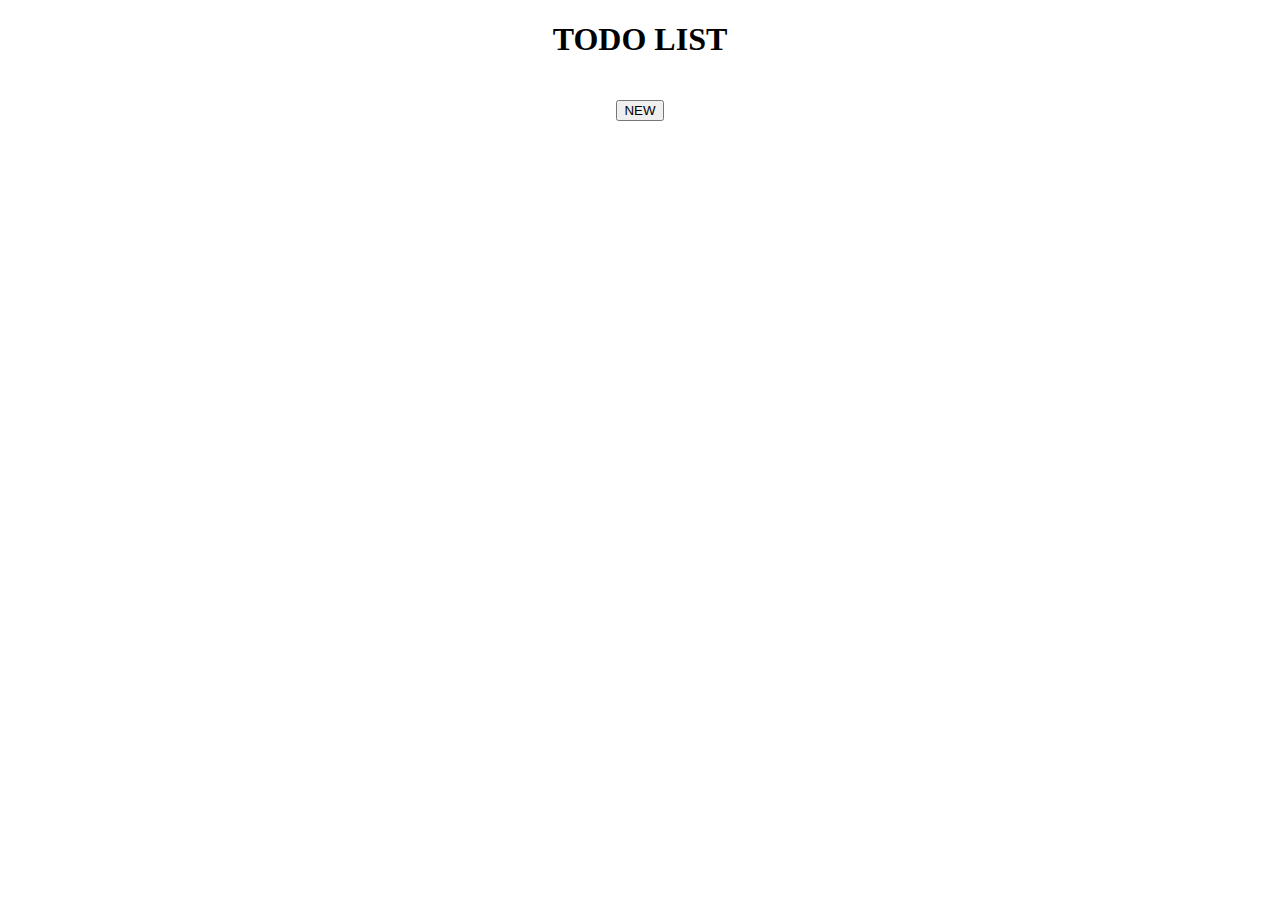
<file: cell03/ex33/index.html>
<!DOCTYPE html>
<html lang="en">
  <head>
    <meta charset="UTF-8" />
    <meta http-equiv="X-UA-Compatible" content="IE=edge" />
    <meta name="viewport" content="width=device-width, initial-scale=1.0" />
    <title>Document</title>
    <script
      src="https://code.jquery.com/jquery-3.6.1.min.js"
      integrity="sha256-o88AwQnZB+VDvE9tvIXrMQaPlFFSUTR+nldQm1LuPXQ="
      crossorigin="anonymous"
    ></script>
  </head>
  <style>
    #ft_list > div {
      margin: 10px;
      background-color: #f47721;
      padding: 10px;
      border-radius: 10px;
      cursor: pointer;
    }
    #ft_list > div:hover {
      background-color: #fab281;
    }
  </style>
  <body>
    <div style="width: 100%; text-align: center">
      <h1>TODO LIST</h1>
      <div
        style="margin-left: auto; margin-right: auto; padding: 10px"
        id="ft_list"
      ></div>
      <button id="create">NEW</button>
    </div>
  </body>
  <script>
    $(document).ready(() => {
      const check = document.cookie;
      let ft_list = $("#ft_list");
      $("#create").click(() => {
        let txt = prompt("Please Enter TODO LIST :");
        const name = new Date().getTime();
        document.cookie = `${name}=${txt}`;
        let list = $("<div></div>").text(txt);
        list.click(() => {
          const check = confirm("Do you want to delete");
          if (check) {
            list.remove();
            document.cookie =
              name + "=; expires=Thu, 01 Jan 1970 00:00:00 UTC;";
          }
        });
        ft_list.prepend(list);
      });
      if (check.length > 0) {
        const cookie = check.split(";");
        cookie.forEach((element) => {
          let list = $("<div></div>").text(element.split("=")[1]);
          list.click(() => {
            const check = confirm("Do you want to delete");
            if (check) {
              list.remove();
              document.cookie =
                element.split("=")[0] +
                "=; expires=Thu, 01 Jan 1970 00:00:00 UTC;";
            }
          });
          ft_list.prepend(list);
        });
      }
    });
  </script>
</html>
</file>
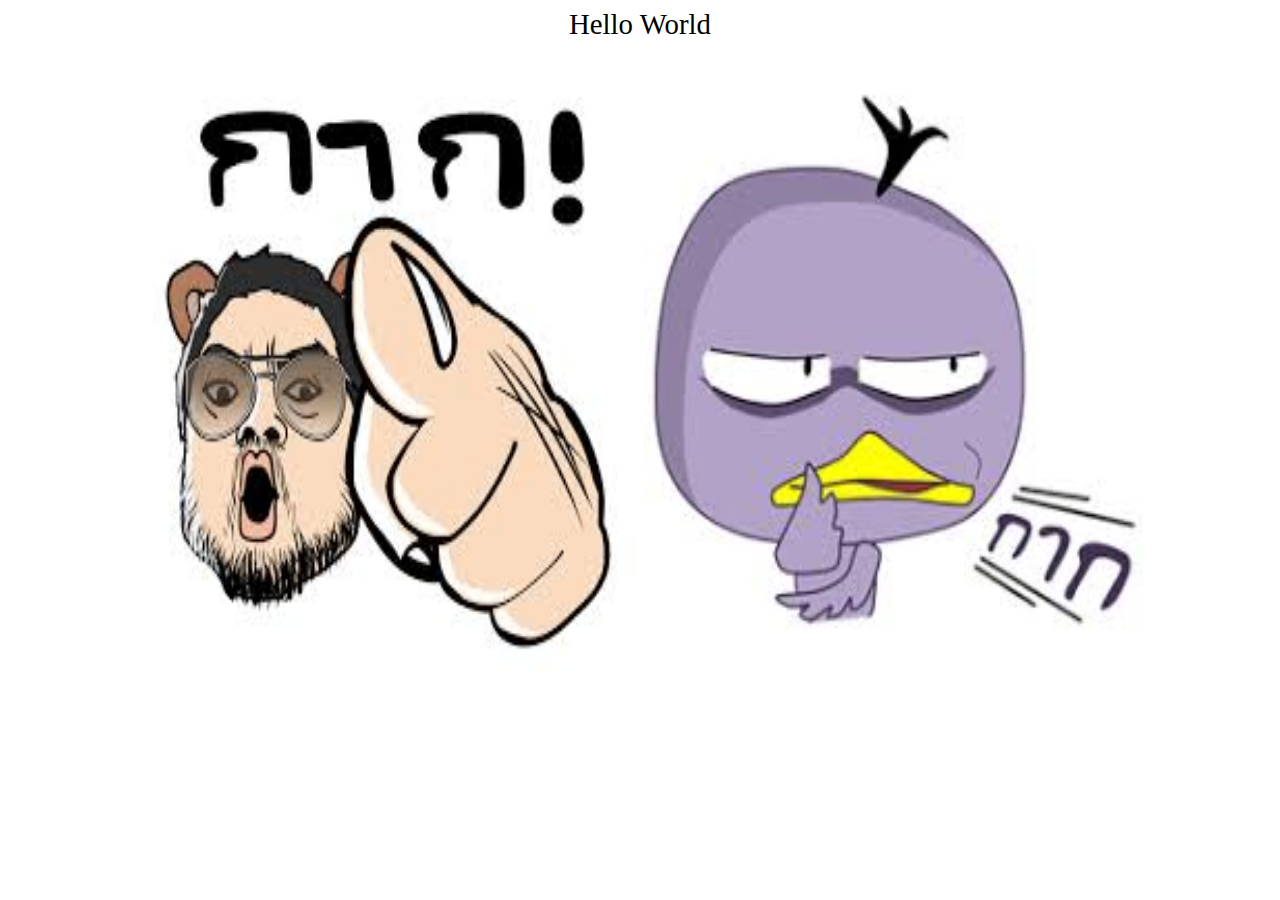
<file: cell01/ex12/piscineweb.html>
<!DOCTYPE html>
<html lang="en">
<head>
    <meta charset="UTF-8">
    <title>piscineweb</title>
</head>
<body style="font-size:180%;text-align: center;">
    Hello World
</body>
<br></br>
<img src="[data-uri]" alt="1" width="500" height="600">
<img src="[data-uri]" alt="2" width="500" height="600">
</html>
</file>
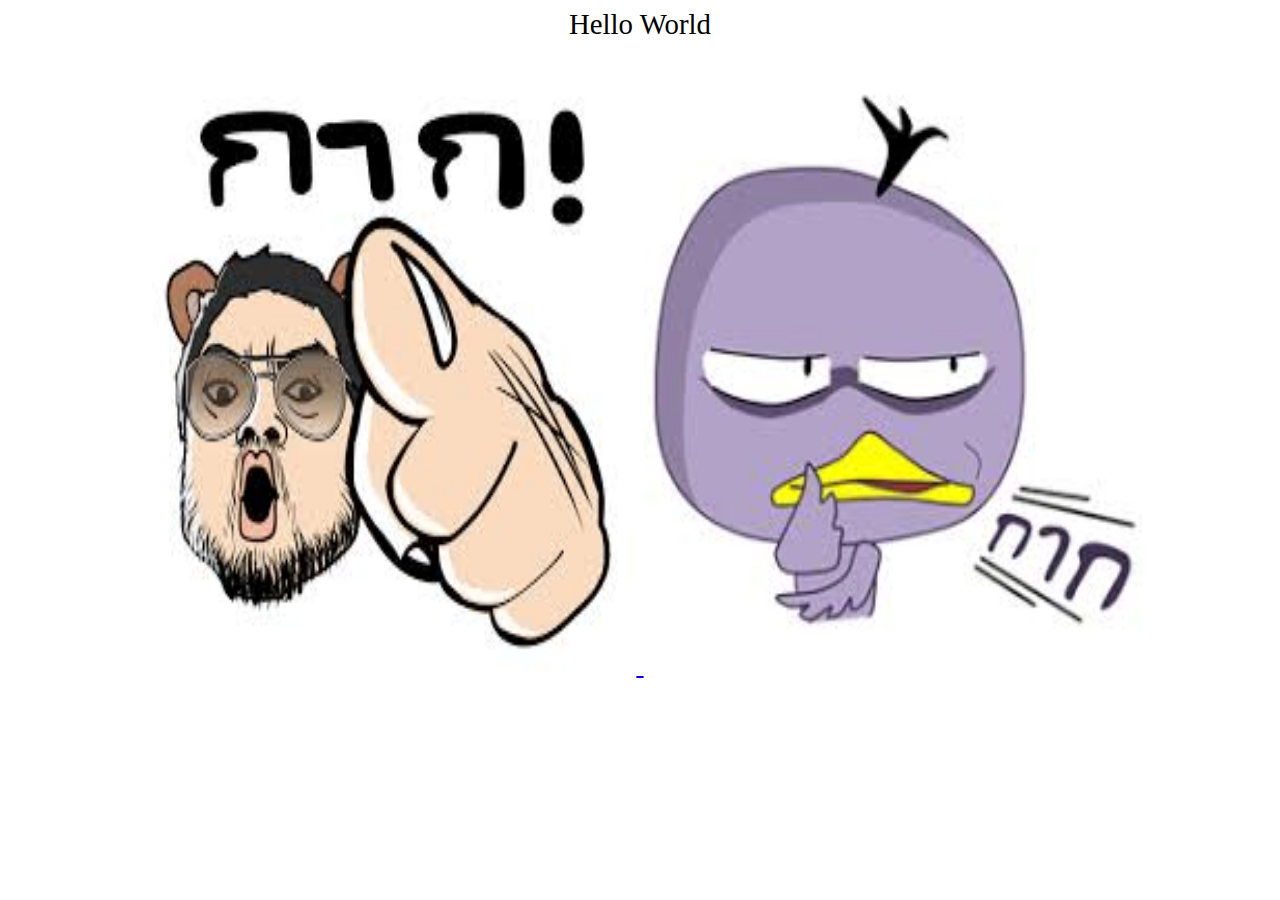
<file: cell01/ex13/piscineweb.html>
<!DOCTYPE html>
<html lang="en">
<head>
    <meta charset="UTF-8">
    <title>piscineweb</title>
</head>
<body style="font-size:180%;text-align: center;">
    Hello World
</body>
<br></br>
<a href="https://www.youtube.com/watch?v=INscMGmhmX4">
    <img src="[data-uri]" alt="1" width="500" height="600">
</a>
    <img src="[data-uri]" alt="2" width="500" height="600">
</html>
</file>
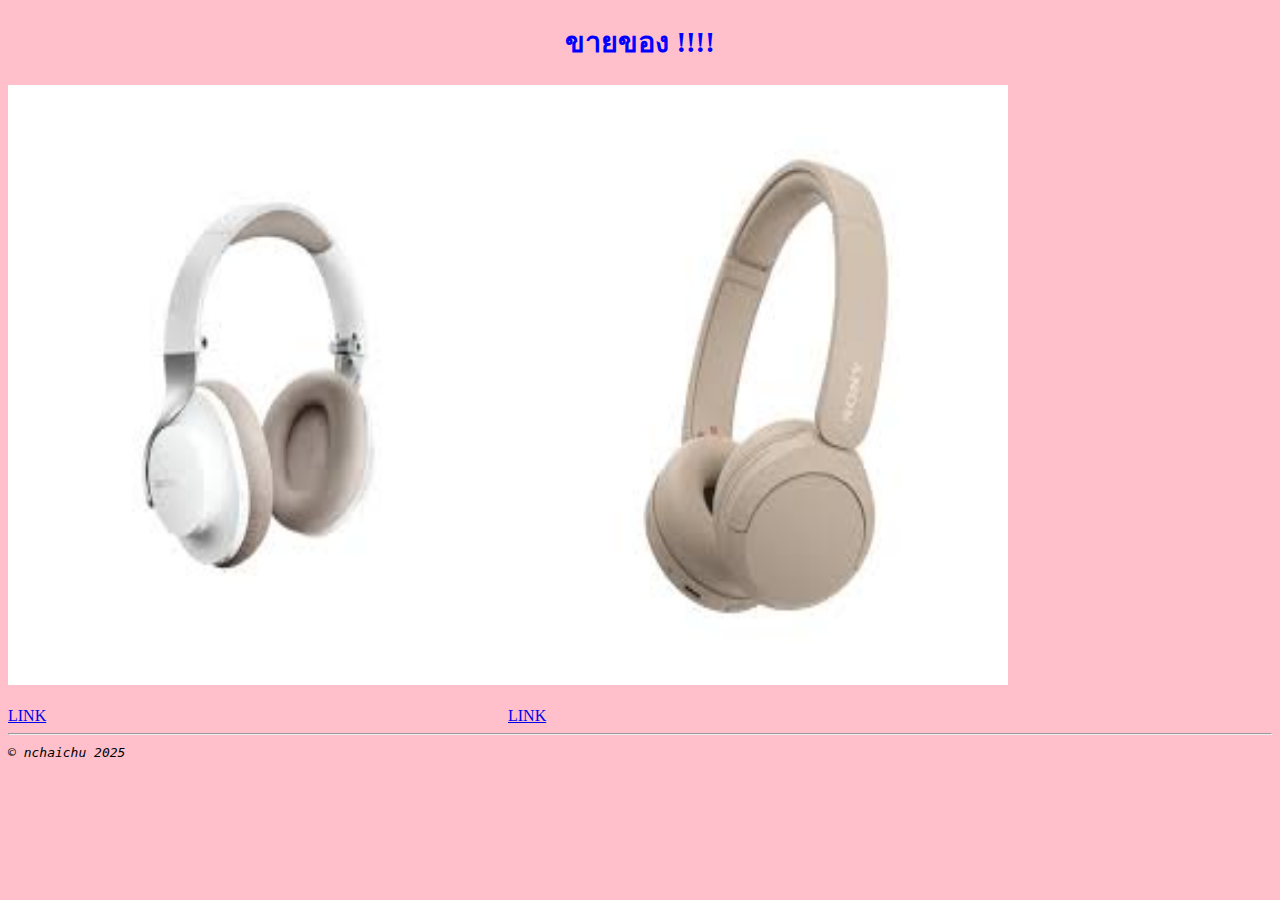
<file: cell01/ex14/basics.html>
<!DOCTYPE html>
<html lang="en">
<head>
    <meta charset="UTF-8">
    <title>Basics</title>
</head>
<body style="background-color:pink;">
<h1 style="color:blue;text-align:center;font-size:180%;"> ขายของ !!!!</h1>
<div class="float-container" style="display:flex;">
<div class="img-with-text">

    <img src="[data-uri]" alt="1" width="500" height="600">
<br></br>
    <a href="https://siamsoundstore.com/product-category/headphone/wireless-earphone/">LINK</a>
</div>
<div class="img-with">
<img style="text-align:right" src="[data-uri]" alt="2" width="500" height="600">
    <br></br>
<a href="https://www.studio7thailand.com/th/p/sony-headphone-with-mic-wireless-wh-ch520cz-cream-4548736142923_dke8v3">LINK</a>

</div>
    </div>

<hr></hr>

<i style="font-family:monospace;text-align:right;">© nchaichu 2025 </i>
</body>
</html>
</file>
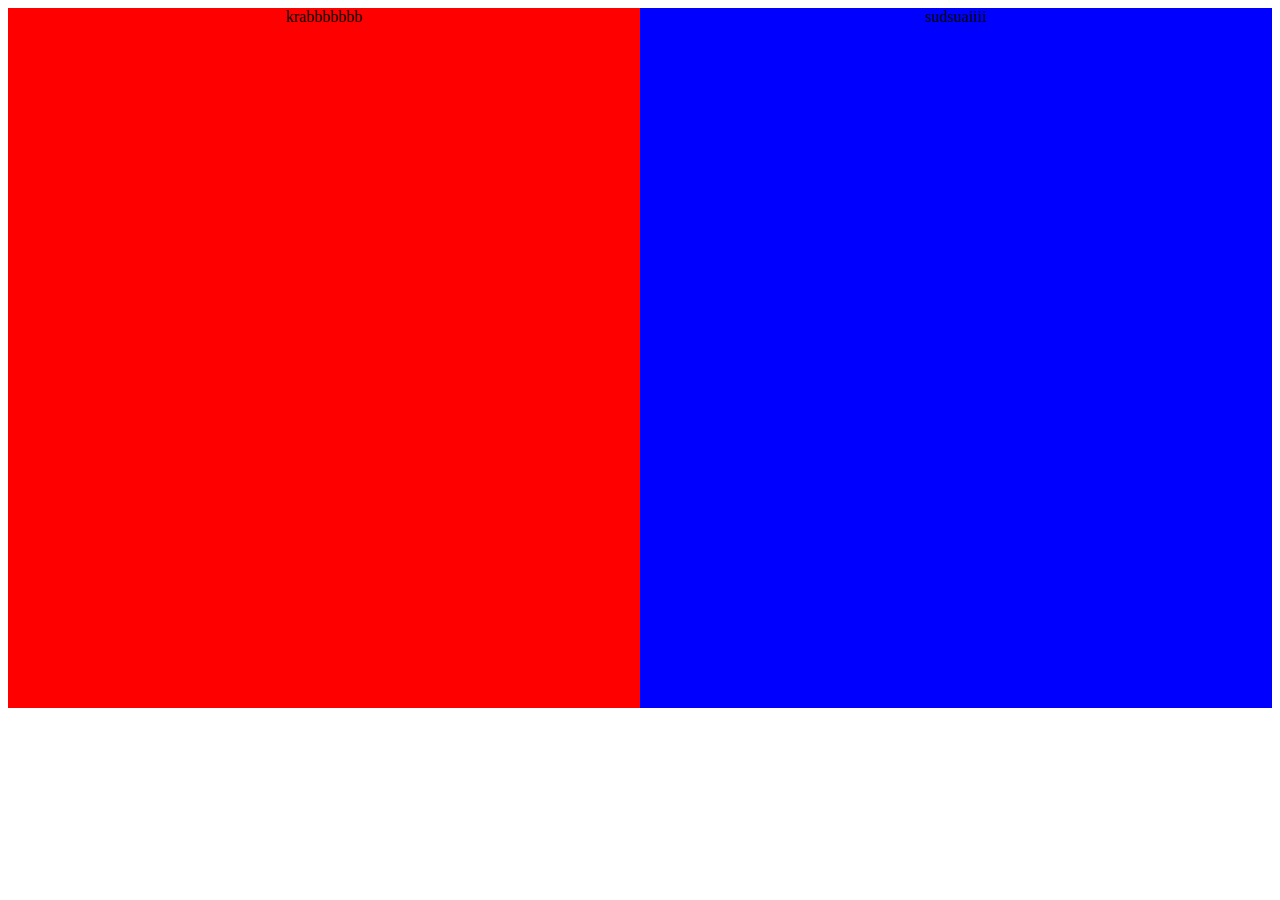
<file: cell01/ex15/tab.html>
<!DOCTYPE html>
<html lang="en">
<head>
    <link rel="stylesheet" href="style.css">
    <meta charset="UTF-8">
    <title>Tab</title>
</head>
<body>
<div class="float-container">
  <div class="float-child1">
    <div class="1">krabbbbbbb</div>
  </div>

  <div class="float-child2">
    <div class="2">sudsuaiiii</div>
  </div>

</div>
</body>
</html>
</file>
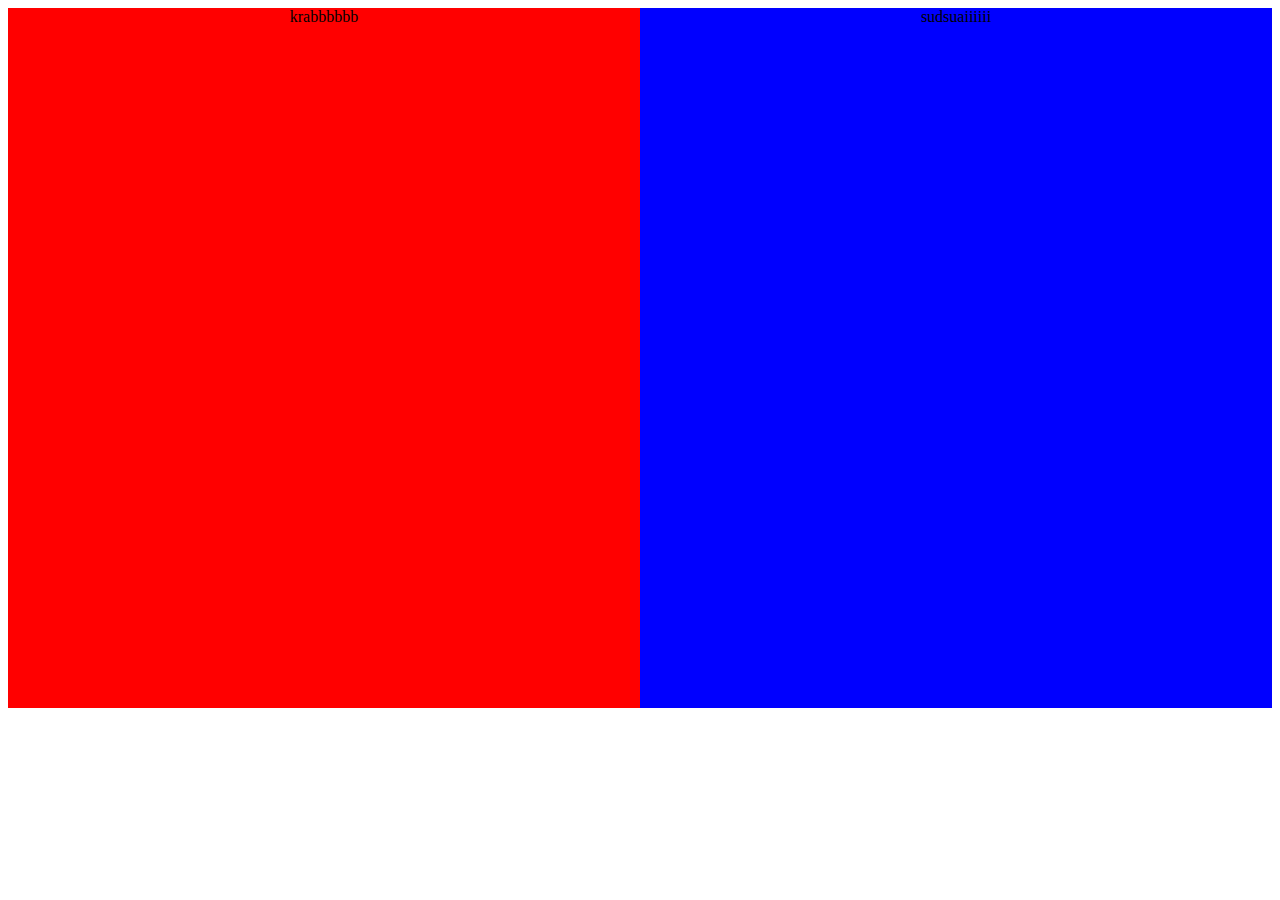
<file: cell02/ex20/responsive.html>
<!DOCTYPE html>
<html lang="en">
<head>
    <link rel="stylesheet" href="responsive.css">
    <meta charset="UTF-8">
    <title>Responsive</title>
</head>
<body>
<div class="float-container">
  <div class="float-child1">
    <div class="1">krabbbbbb</div>
  </div>

  <div class="float-child2">
    <div class="2">sudsuaiiiiii</div>
  </div>

</div>
</body>
</html>
</file>
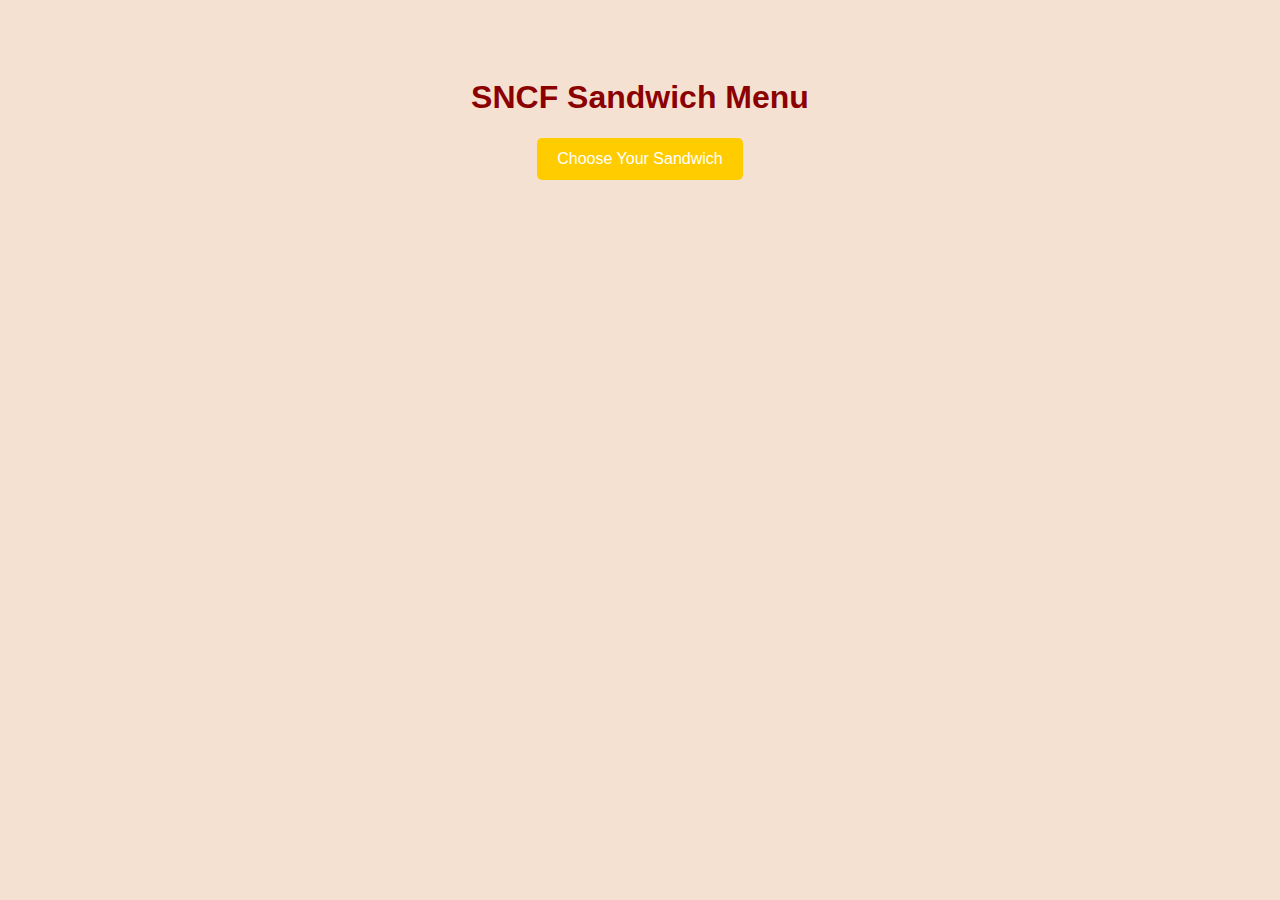
<file: cell02/ex21/menu.html>
<!DOCTYPE html>
<html lang="en">
<head>
    <meta charset="UTF-8">
    <meta name="viewport" content="width=device-width, initial-scale=1.0">
    <title>SNCF Sandwich Menu</title>
    <link rel="stylesheet" href="menu.css">
</head>
<body>
    <h1>SNCF Sandwich Menu</h1>

    <div class="dropdown">
        <button class="dropbtn">Choose Your Sandwich</button>
        <div class="dropdown-content">
            <a href="#">Ham & Cheese</a>
            <a href="#">Chicken & Avocado</a>
            <a href="#">Vegan Delight</a>
        </div>
    </div>

</body>
</html>
</file>
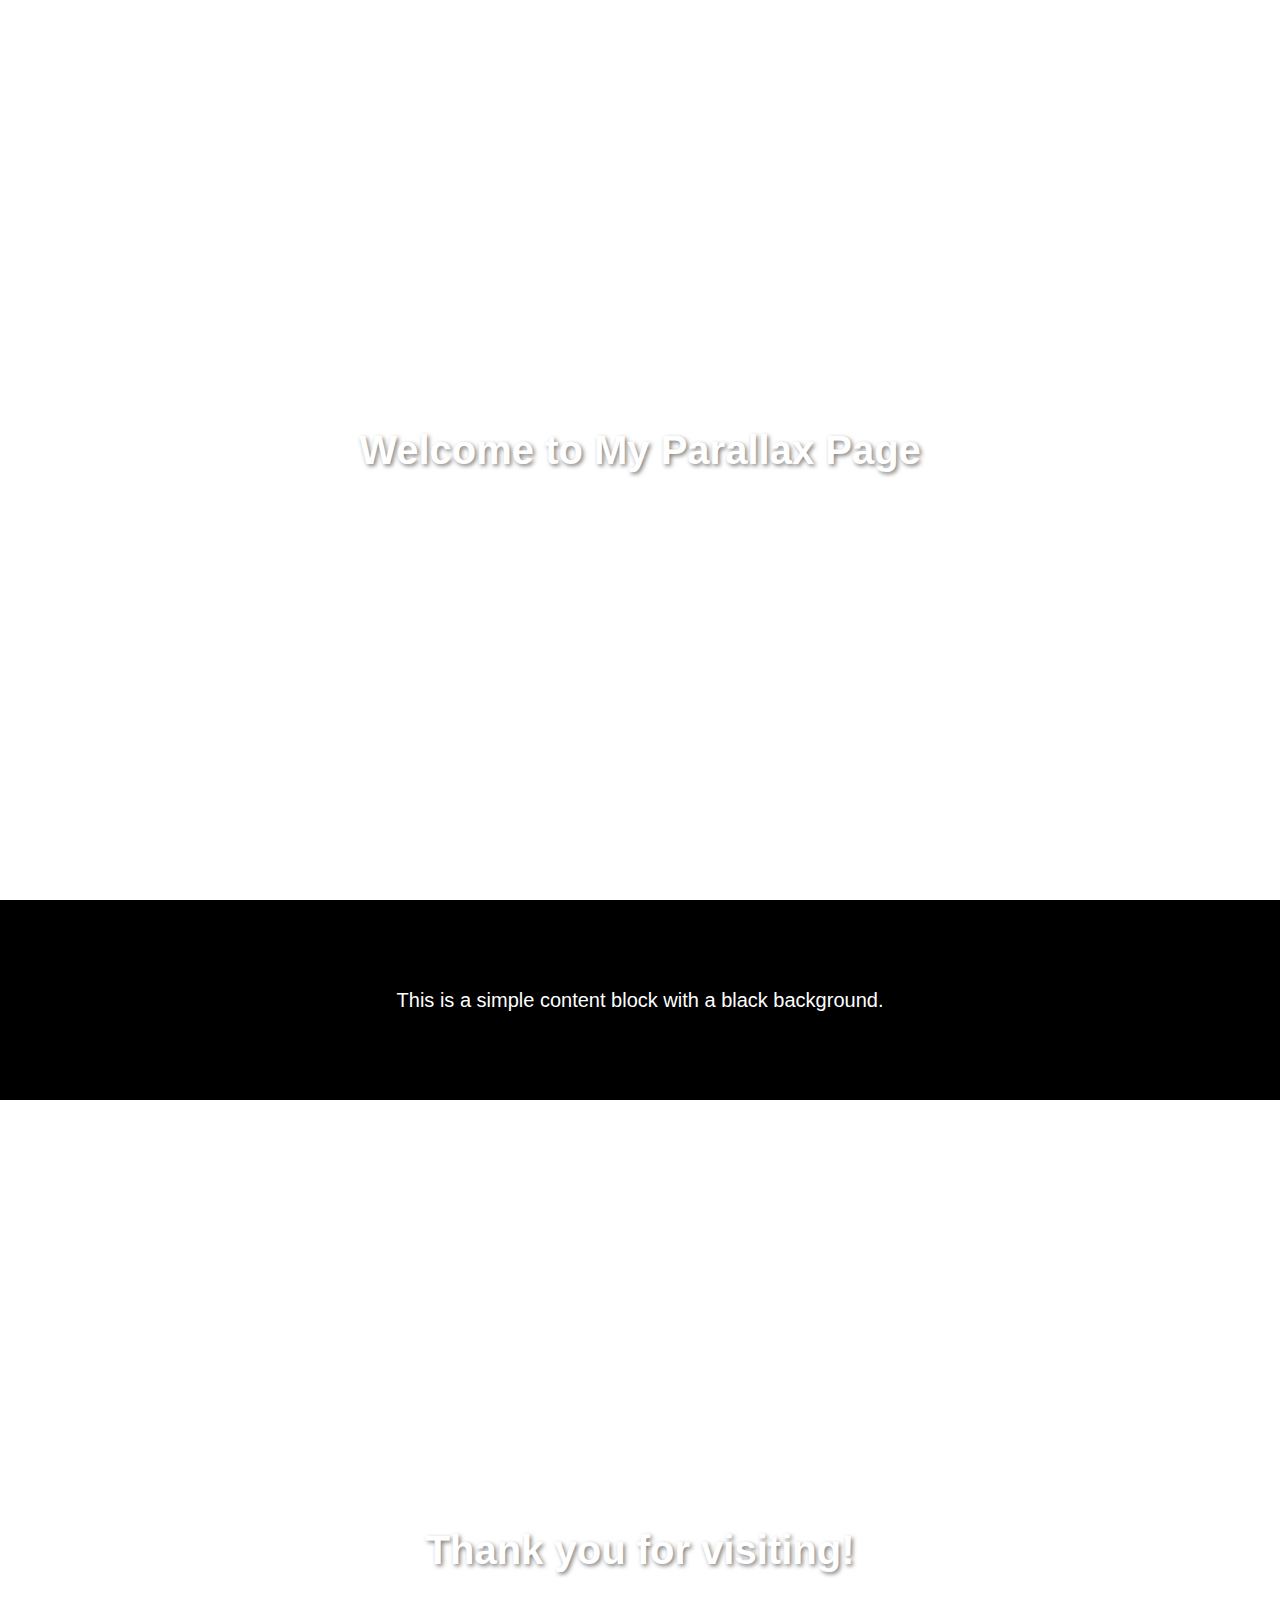
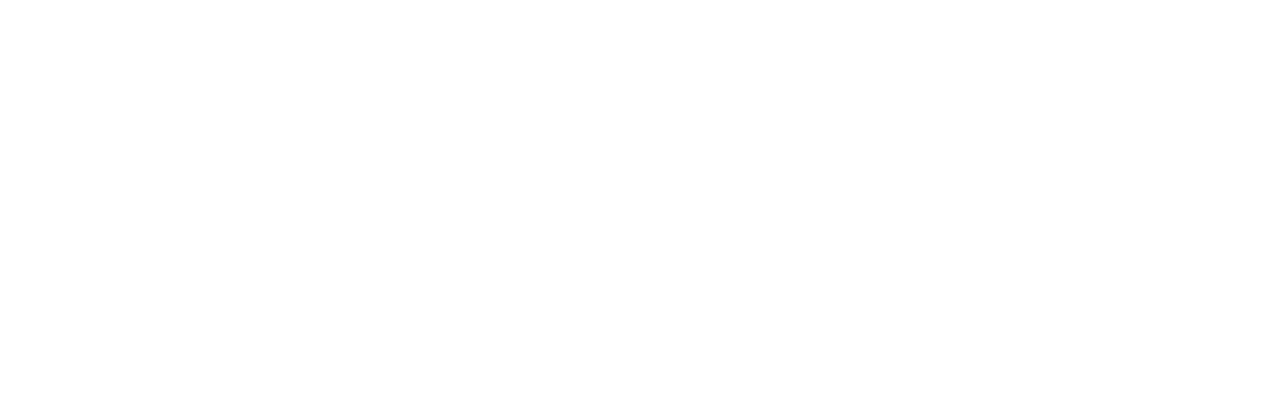
<file: cell02/ex22/parallax.html>
<!DOCTYPE html>
<html lang="en">
<head>
    <meta charset="UTF-8">
    <meta name="viewport" content="width=device-width, initial-scale=1.0">
    <title>Parallax Effect</title>
    <link rel="stylesheet" href="parallax.css">
</head>
<body>

    <div class="parallax parallax1">
        <div class="text">Welcome to My Parallax Page</div>
    </div>

    <div class="content">
        <p>This is a simple content block with a black background.</p>
    </div>

    <div class="parallax parallax2">
        <div class="text">Thank you for visiting!</div>
    </div>

</body>
</html>
</file>
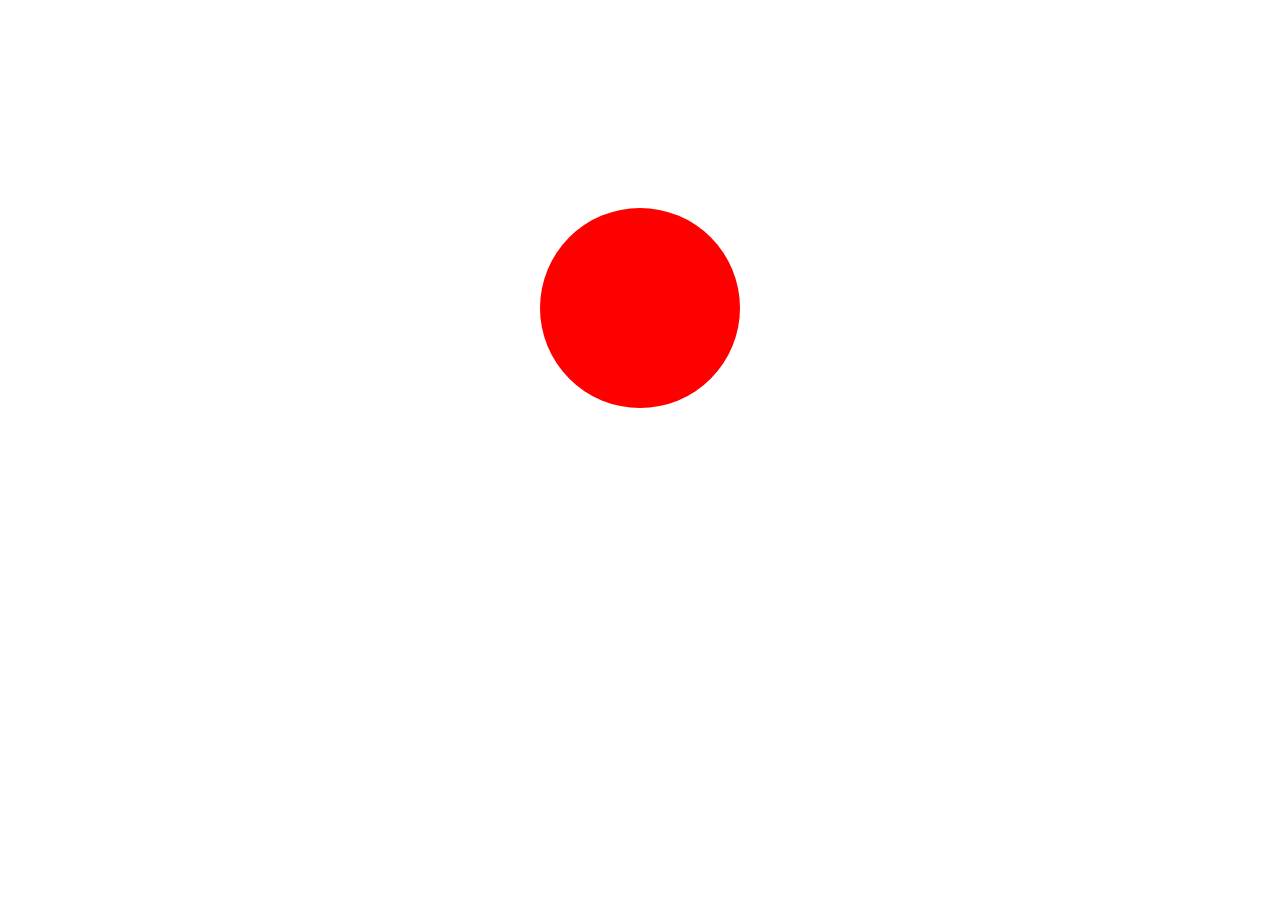
<file: cell03/ex31/balloon.html>
<style>
  .container {
    width: 100%;
    height: 100vh;
    display: flex;}
  #balloon {
    border-radius: 50%;
    margin-left: auto;
    margin-right: auto;
    margin-top: 200px;
    transition: all 0.1s ease;}
</style>
<body>
<div class="container">
  <div
    onclick="AddSize()"
    onmouseleave="RemoveSize()"
    id="balloon"
    style="width: 200px; height: 200px; background-color: red"
  ></div>
</div>
<script>
  const colors = ["red", "green", "blue"];
  let colorIndex = 0;
  let size = 200;
  const updateBalloon = () => {
    const balloon = document.getElementById("balloon");
    balloon.style.width = size + "px";
    balloon.style.height = size + "px";
    balloon.style.backgroundColor = colors[colorIndex];};

  const AddSize = () => {
    size += 10;
    if (size > 420) {
      size = 200;
      colorIndex = 0;}
      else {
      colorIndex = (colorIndex + 1) % colors.length;}
    updateBalloon();};

  const RemoveSize = () => {
    size = Math.max(200, size - 5);
    colorIndex = (colorIndex - 1 + colors.length) % colors.length;
    updateBalloon();};
</script>
</body>
</file>
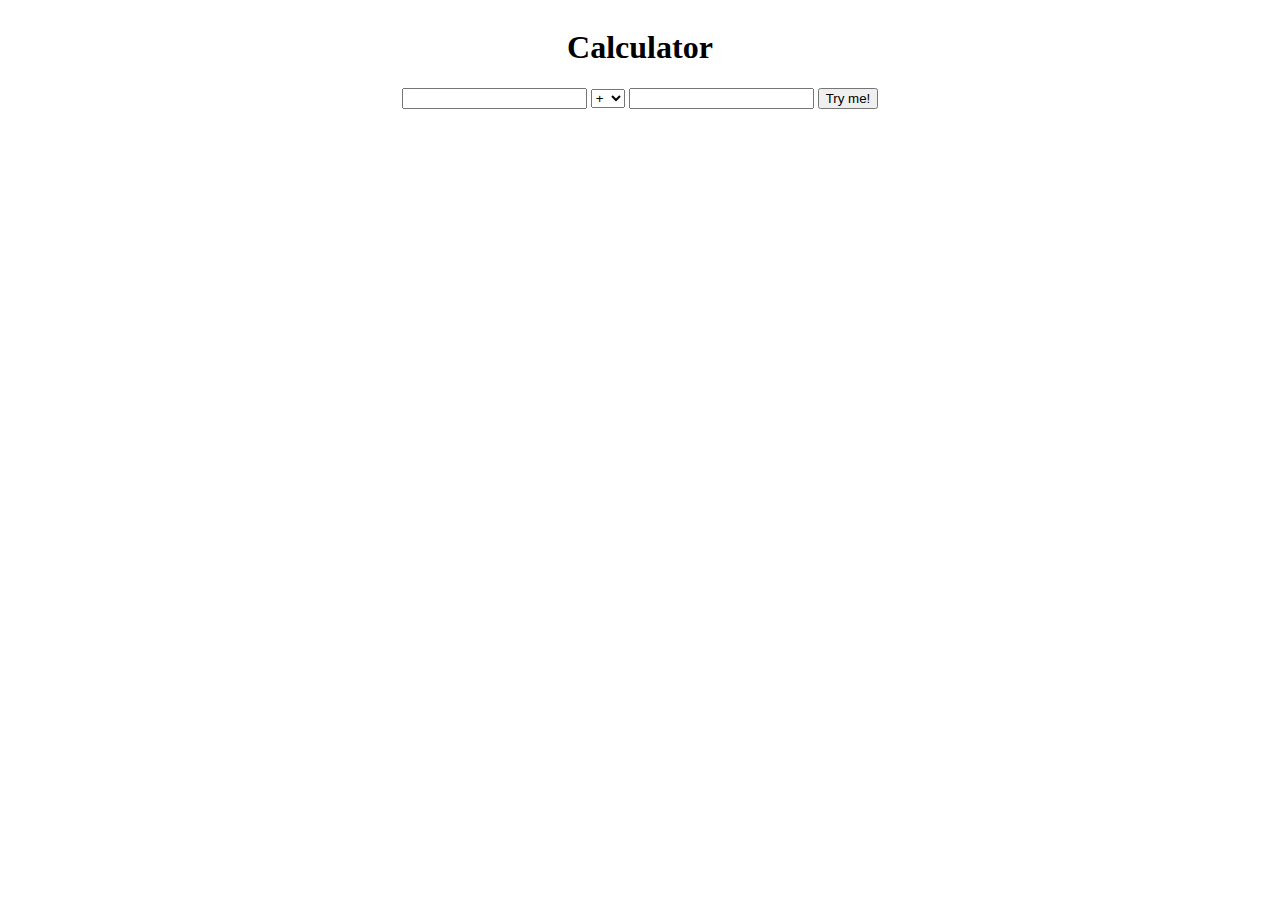
<file: cell03/ex32/calc.html>
<!DOCTYPE html>
<html lang="en">
  <head>
    <meta charset="UTF-8" />
    <title>calc</title>
    <style>
        .container-fluid {
  width: 100%;
  display: flex;
}
.container {
  text-align: center;
  margin-left: auto;
  margin-right: auto;
}
    </style>
    <script src="calc.js"></script>
  </head>
  <body>
    <div class="container-fluid">
      <div class="container">
        <h1>Calculator</h1>
        <form onsubmit="calculate()">
          <input type="text" id="num1" required />
          <select id="operator">
            <option value="+">+</option>
            <option value="-">-</option>
            <option value="*">*</option>
            <option value="/">/</option>
            <option value="%">%</option>
          </select>
          <input type="text" id="num2" required />
          <input type="submit" value="Try me!" />
        </form>
      </div>
    </div>
  </body>
</html>
</file>
<file: cell01/ex15/style.css>
.float-container {
	display:flex;
}
.float-child1 {
height: 700px;
    width: 100%;
    float: left;
text-align: center;
background-color: red;
}
.float-child2 {
height: 700px;
    width: 100%;
    float: left;
text-align: center;
background-color: blue;
}
</file>
<file: cell02/ex20/responsive.css>
.float-container {
	display:flex;
}
.float-child1 {
height: 700px;
    width: 50%;
    float: left;
text-align: center;
background-color: red;
}
.float-child2 {
height: 700px;
    width: 50%;
    float: left;
text-align: center;
background-color: blue;
}
</file>
<file: cell02/ex21/menu.css>
body {
    font-family: Arial, sans-serif;
    text-align: center;
    background-color: #f4e1d2;
    padding: 50px;
}

h1 {
    color: #8b0000;
}

.dropdown {
    position: relative;
    display: inline-block;
}

.dropbtn {
    background-color: #ffcc00;
    color: white;
    padding: 12px 20px;
    font-size: 16px;
    border: none;
    cursor: pointer;
    border-radius: 5px;
}

.dropdown-content {
    display: none;
    position: absolute;
    background-color: white;
    min-width: 160px;
    box-shadow: 0px 4px 8px rgba(0, 0, 0, 0.2);
    border-radius: 5px;
}

.dropdown-content a {
    color: black;
    padding: 10px 16px;
    text-decoration: none;
    display: block;
}

.dropdown-content a:hover {
    background-color: #ffcc00;
    color: white;
}

.dropdown:hover .dropdown-content {
    display: block;
}
</file>
<file: cell02/ex22/parallax.css>
* {
    margin: 0;
    padding: 0;
    box-sizing: border-box;
}

body {
    font-family: Arial, sans-serif;
}

.parallax {
    height: 100vh;
    display: flex;
    justify-content: center;
    align-items: center;
    background-size: cover;
    background-position: center;
    background-attachment: fixed;
    color: white;
    font-size: 40px;
    font-weight: bold;
    text-shadow: 2px 2px 4px rgba(0, 0, 0, 0.5);
}

.parallax1 {
    background-image: url('https://preview.redd.it/37m1juv8u0nc1.jpg?width=792&format=pjpg&auto=webp&s=bcb4ea95b9c387b8ba00d0a569b21fb50911d0ea');
}

.parallax2 {
    background-image: url('https://preview.redd.it/3mgh0079u0nc1.jpg?width=799&format=pjpg&auto=webp&s=4115bf387af569d006820da48f2959a2952f1b5d');
}

.content {
    height: 200px;
    background-color: black;
    color: white;
    display: flex;
    justify-content: center;
    align-items: center;
    font-size: 20px;
}
</file>
